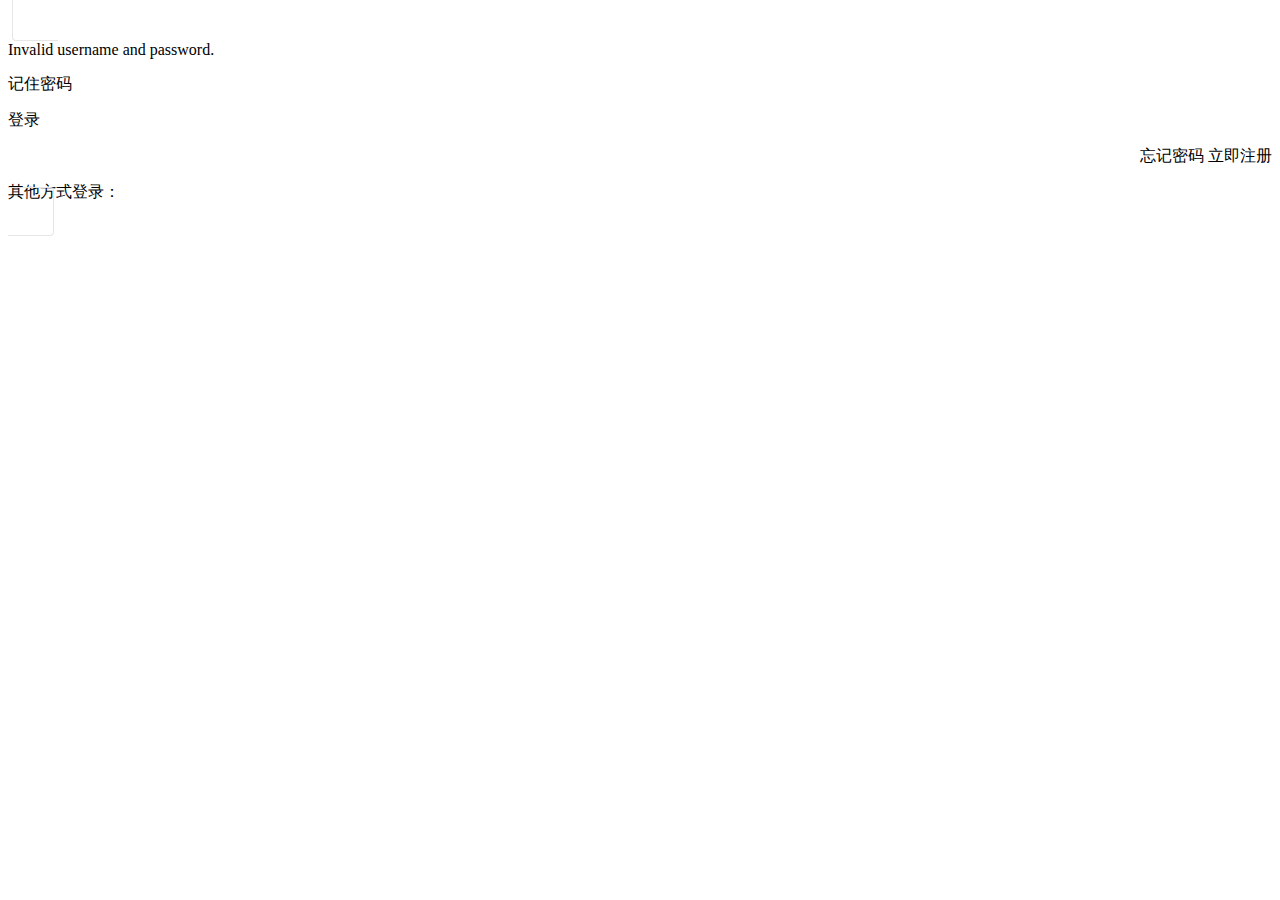
<file: src/main/resources/templates/login.html>
<!DOCTYPE html>
<html xmlns:th="http://www.thymeleaf.org"
      xmlns:layout="http://www.ultraq.net.nz/web/thymeleaf/layout"
      layout:decorate="~{/layout}">
<head>

    <style>

        .login-panel {
            margin: 40px 0px;
            height: 420px;
            border: 1px solid #e6e6e6;
            padding: 15px 45px;
            border-radius: 4px;
        }

        .login-panel div {
            margin-top: 15px;
        }

        .login-btn {
            width: 100%;
        }

        .login-type-btn {
            padding: 4px;
            font-size: 10px !important;
        }

    </style>
</head>
<body th:with="scriptController='login'">
<div class="container" layout:fragment="content">
    <el-row>
        <el-col :span="8">&nbsp;
        </el-col>
        <el-col :span="8" class="login-panel">
            <div th:if="${param.error}" class="alert alert-error">
                Invalid username and password.
            </div>

            <el-form :model="loginForm" id="loginForm" :rules="rules" ref="loginForm" th:action="@{/login}" method="post" @submit="submitForm">
                <el-form-item prop="username">
                    <el-input v-model="loginForm.username" name="username" size="medium" placeholder="用户名或手机号码"></el-input>
                </el-form-item>
                <el-form-item prop="password">
                    <el-input v-model="loginForm.password" name="password" size="medium" placeholder="密码" type="password" @keyup.enter.native="submitForm('loginForm')"></el-input>
                </el-form-item>
                <div>
                    <el-checkbox name="remember-me">记住密码</el-checkbox>
                </div>
                <div>
                    <el-button type="primary" class="login-btn" @click="submitForm('loginForm')">登录</el-button>
                </div>
                <div align="right">
                    <el-button type="text" size="small">忘记密码</el-button>
                    <el-button type="text" size="small">立即注册</el-button>
                </div>
                <div>
                    <span>其他方式登录：</span>
                    <el-button class="login-type-btn" type="success" icon="icon iconfont icon-weixin" size="mini"
                               circle></el-button>
                    <el-button class="login-type-btn" type="primary" icon="icon iconfont icon-qq" size="mini"
                               circle></el-button>
                </div>
            </el-form>
        </el-col>
    </el-row>
</div>
</body>
</html>
</file>
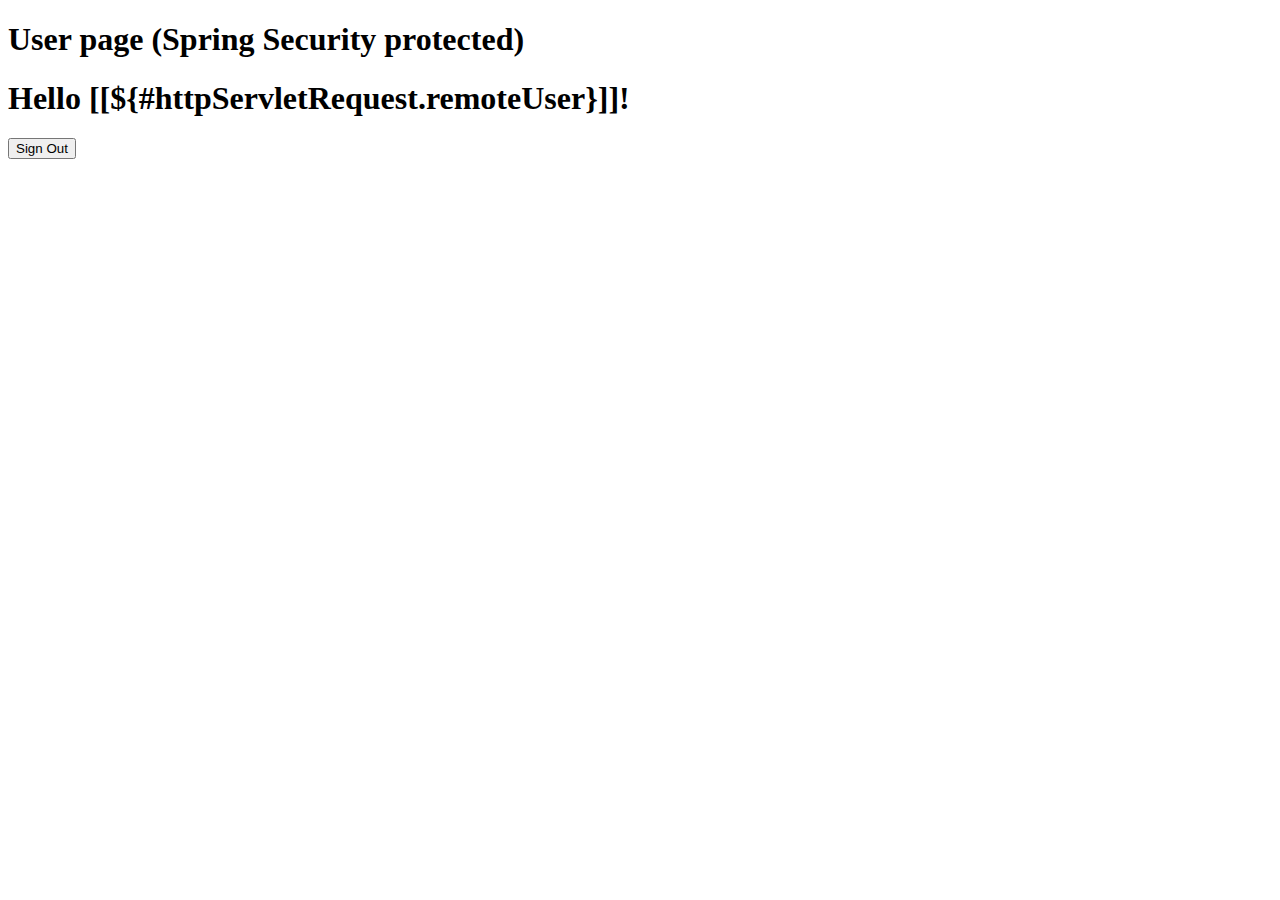
<file: src/main/resources/templates/user.html>
<!DOCTYPE HTML>
<html xmlns:th="http://www.thymeleaf.org">
<head>
    <div th:replace="fragments/header :: header-css"/>
</head>
<body>

<div th:replace="fragments/header :: header"/>

<div class="container">

    <div class="starter-template">
        <h1>User page (Spring Security protected)</h1>

        <h1 th:inline="text">Hello [[${#httpServletRequest.remoteUser}]]!</h1>
        <form th:action="@{/logout}" method="post">
            <input type="submit" value="Sign Out"/>
        </form>

    </div>

</div>
<!-- /.container -->
<div th:replace="fragments/footer :: footer"/>

</body>
</html>
</file>
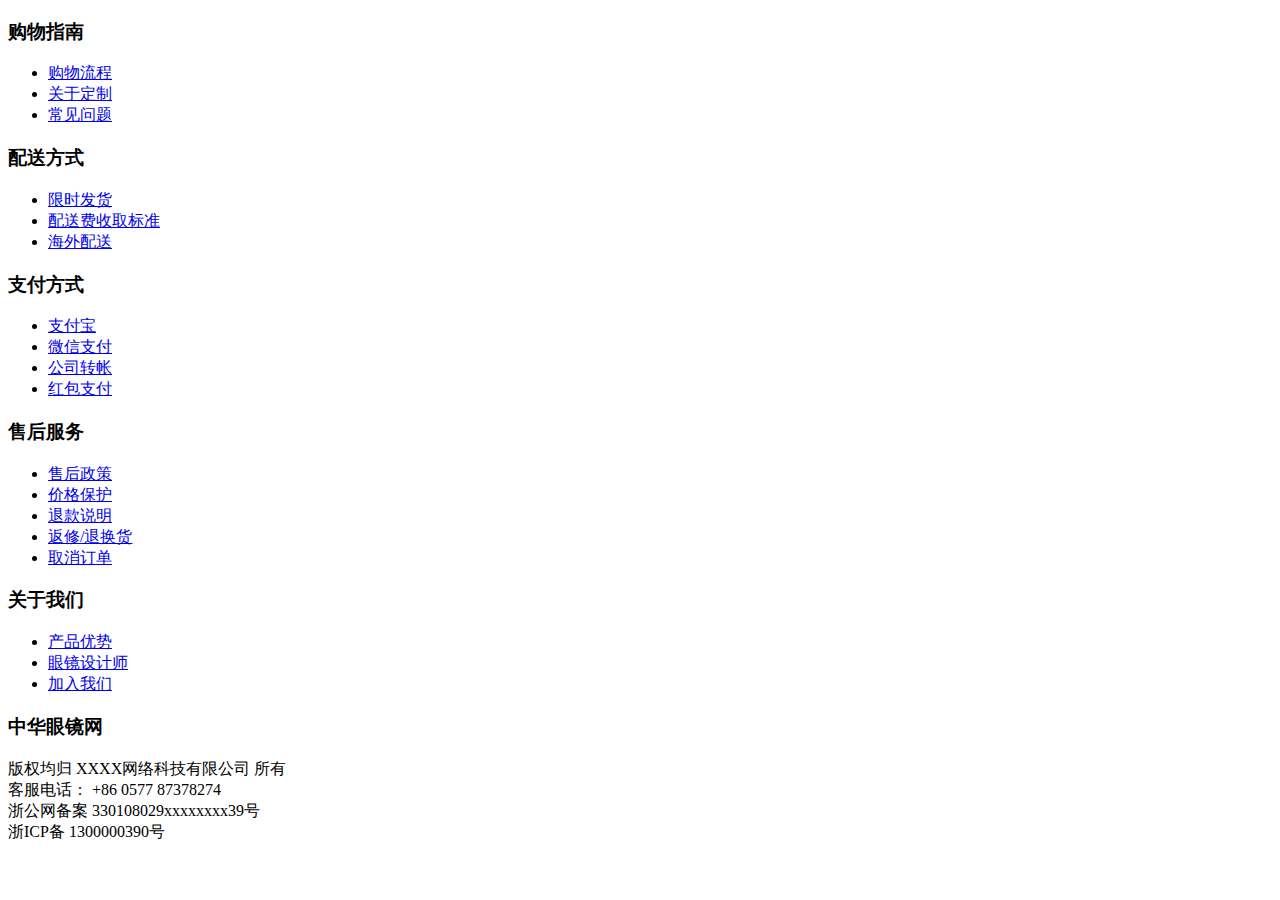
<file: src/main/resources/templates/common/Footer.html>
<!DOCTYPE html>
<html lang="en" xmlns:th="http://www.thymeleaf.org">
<head>
    <meta charset="UTF-8">
    <title>Title</title>
</head>
<body>
<div class="footer-link" th:fragment="footer-link">
    <el-row class="container">
        <el-col :span="17" class="footer-link-left">
            <div class="link-item">
                <h3>购物指南</h3>
                <ul>
                    <li>
                        <a href="/course/347/learn#lesson/673" target="_blank">购物流程</a>
                    </li>
                    <li>
                        <a href="/course/347/learn#lesson/705" target="_blank">关于定制</a>
                    </li>
                    <li>
                        <a href="/course/347/learn#lesson/811" target="_blank">常见问题</a>
                    </li>
                </ul>
            </div>
            <div class="link-item ">
                <h3>配送方式</h3>
                <ul>
                    <li>
                        <a href="/faq/527/detail" target="_blank">限时发货</a>
                    </li>
                    <li>
                        <a href="/course/147" target="_blank">配送费收取标准</a>
                    </li>
                    <li>
                        <a href="/faq/548/detail" target="_blank">海外配送</a>
                    </li>
                </ul>
            </div>

            <div class="link-item ">
                <h3>支付方式</h3>
                <ul>
                    <li>
                        <a href="/faq/527/detail" target="_blank">支付宝</a>
                    </li>
                    <li>
                        <a href="/course/147" target="_blank">微信支付</a>
                    </li>
                    <li>
                        <a href="/faq/548/detail" target="_blank">公司转帐</a>
                    </li>
                    <li>
                        <a href="/faq/548/detail" target="_blank">红包支付</a>
                    </li>
                </ul>
            </div>

            <div class="link-item ">
                <h3>售后服务</h3>
                <ul>
                    <li>
                        <a href="/faq/527/detail" target="_blank">售后政策</a>
                    </li>
                    <li>
                        <a href="/course/147" target="_blank">价格保护</a>
                    </li>
                    <li>
                        <a href="/faq/548/detail" target="_blank">退款说明</a>
                    </li>
                    <li>
                        <a href="/faq/548/detail" target="_blank">返修/退换货</a>
                    </li>
                    <li>
                        <a href="/faq/548/detail" target="_blank">取消订单</a>
                    </li>
                </ul>
            </div>

            <div class="link-item ">
                <h3>关于我们</h3>
                <ul>
                    <li>
                        <a href="/faq/527/detail" target="_blank">产品优势</a>
                    </li>
                    <li>
                        <a href="/course/147" target="_blank">眼镜设计师</a>
                    </li>
                    <li>
                        <a href="/faq/548/detail" target="_blank">加入我们</a>
                    </li>
                </ul>
            </div>

        </el-col>

        <el-col :span="7" class="link-about">
            <h3>中华眼镜网</h3>
            <div>
                版权均归 XXXX网络科技有限公司 所有
            </div>
            <div>
                客服电话： +86 0577 87378274
            </div>
            <div>
                浙公网备案 330108029xxxxxxxx39号
            </div>
            <div>
                浙ICP备 1300000390号
            </div>
            <div>
                <el-button class="link-about-sns" type="success" icon="icon iconfont icon-weixin" size="mini"
                           circle></el-button>
                <el-button class="link-about-sns" type="primary" icon="icon iconfont icon-apple" size="mini"
                           circle></el-button>
                <el-button class="link-about-sns" type="success" icon="icon iconfont icon-android" size="mini"
                           circle></el-button>
            </div>

        </el-col>
    </el-row>
</div>

</body>
</html>
</file>
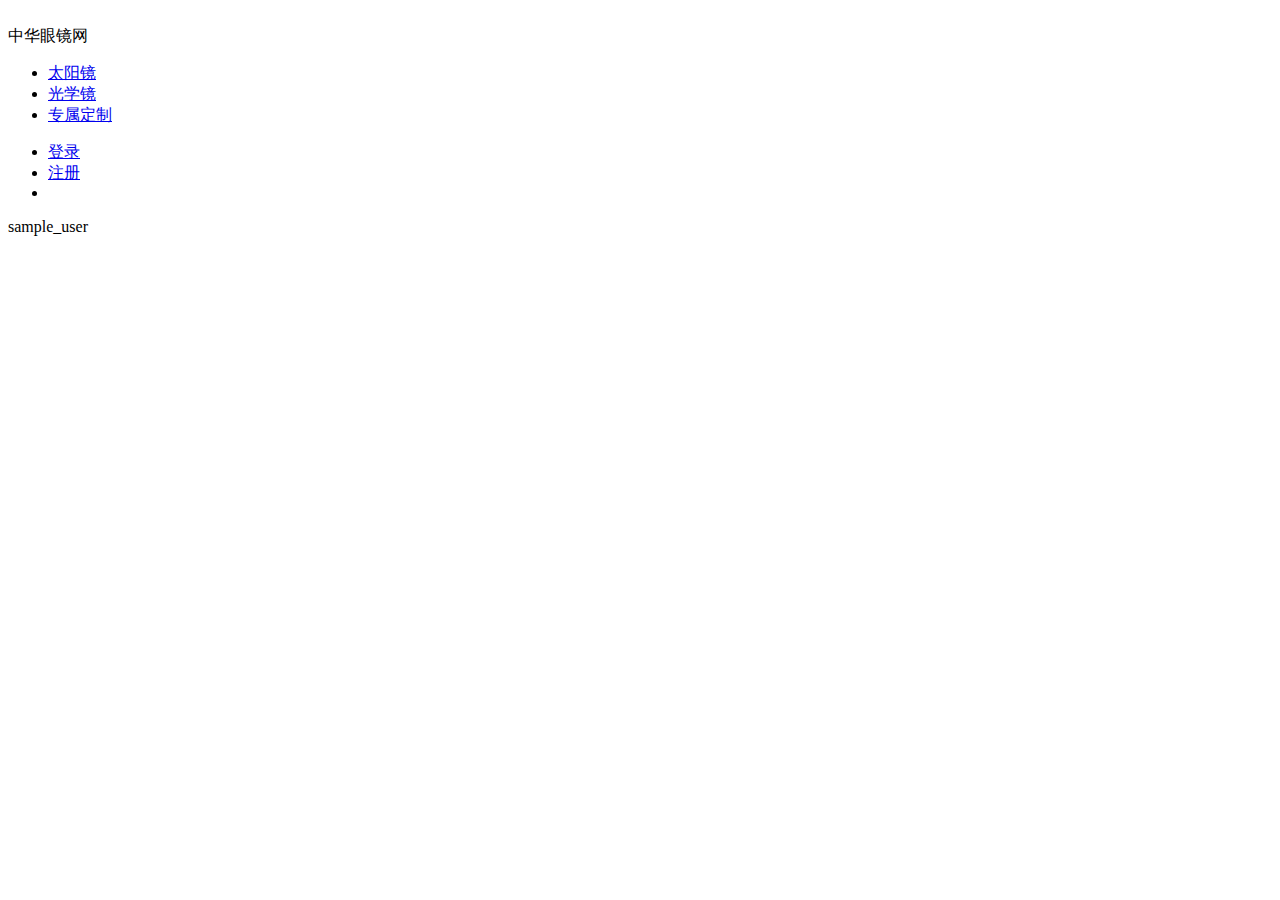
<file: src/main/resources/templates/common/TopNav.html>
<!DOCTYPE html>
<html xmlns:th="http://www.thymeleaf.org"
      xmlns:sec="http://www.thymeleaf.org/extras/spring-security">
<head>
    <meta charset="UTF-8">
    <title>Title</title>
</head>
<body>

<div class="topNav" th:fragment="nav">
    <el-row :gutter="2">
        <el-col :xs="1" :sm="1" :md="1" :lg="1" :xl="1" class="hidden-md-and-up">
            <li class="topnav-item">
                <a href="">
                    <i class="icon iconfont iconfont-lg icon-liebiao2"></i>
                </a>
            </li>
        </el-col>
        <el-col :xs="16" :sm="16" :md="4" :lg="3" :xl="3" >
            <div class="siteName left">
                <a th:href="@{/}">
                    中华眼镜网
                </a>
            </div>
        </el-col>
        <el-col :xs="1" :sm="1" :md="10" :lg="12" :xl="12" class="hidden-sm-and-down">
            <ul>
                <li class="topnav-item left">
                    <a href="#" >太阳镜</a>
                </li>
                <li class="topnav-item left">
                    <a href="#" >光学镜</a>
                </li>
                <li class="topnav-item left">
                    <a href="#" >专属定制</a>
                </li>
            </ul>
        </el-col>


        <el-col :xs="6" :sm="6" :md="5" :lg="5" :xl="5" class="right">

            <ul class="right" th:if="${#httpServletRequest.remoteUser == null}">
                <li class="topnav-item">
                    <a href="/login" >登录</a>
                </li>
                <li class="topnav-item">
                    <a href="/register" >注册</a>
                </li>
                <li class="topnav-item hidden-sm-and-down">
                    <a href="#" >
                        <i class="icon iconfont iconfont-lg icon-tianmaochaoshigouwuche"></i>
                    </a>
                </li>
            </ul>

            <div th:if="${#httpServletRequest.remoteUser != null}">
                <p th:text="${#httpServletRequest.remoteUser}">
                    sample_user
                </p>
            </div>


        </el-col>
        <el-col :xs="1" :sm="1" :md="4" :lg="3" :xl="3" class="hidden-sm-and-down right">
            <el-input class="topnav-search right" placeholder="搜索" suffix-icon="el-icon-search"></el-input>
        </el-col>
    </el-row>
</div>
</body>
</html>
</file>
